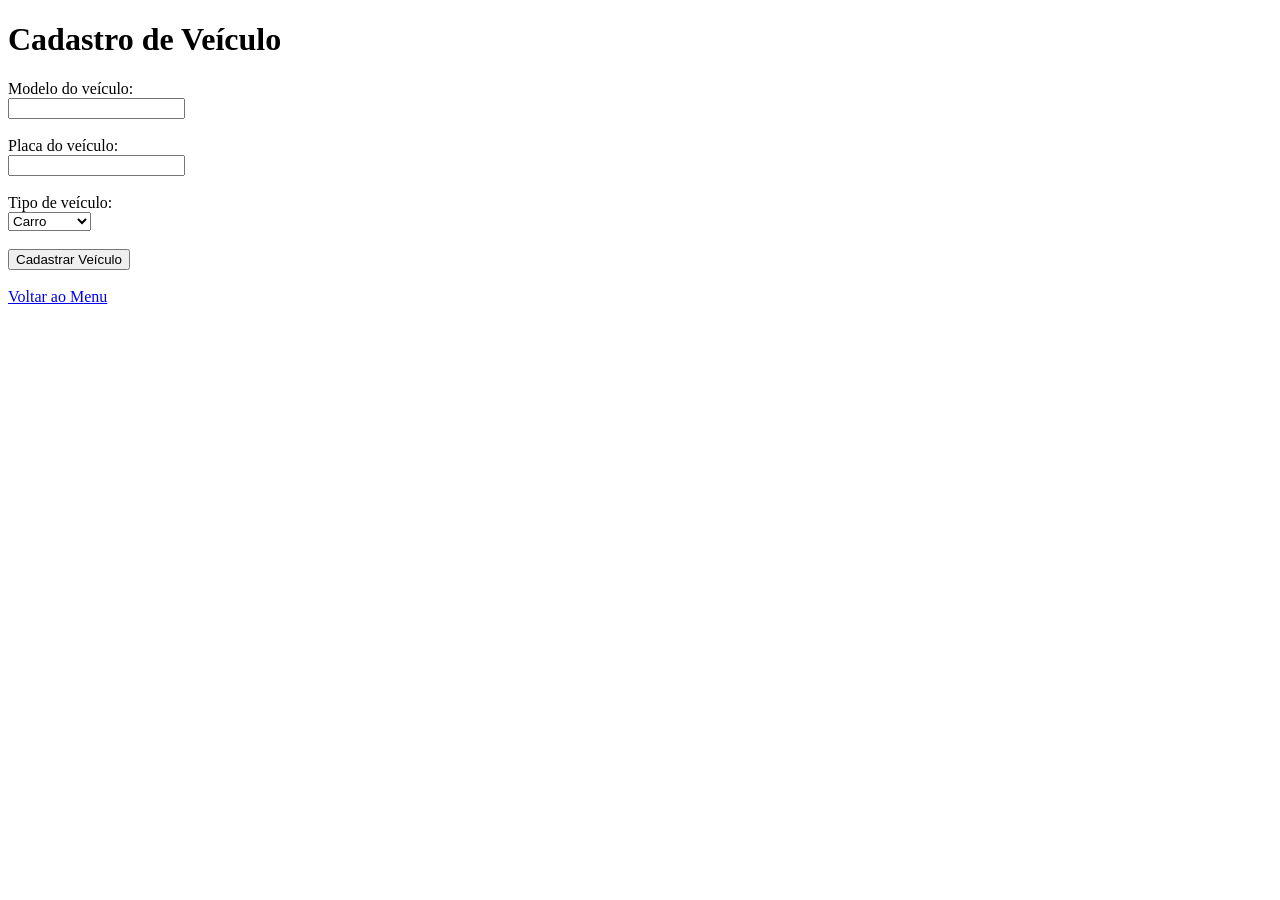
<file: templates/cadastroVeiculo.html>
<!DOCTYPE html>
<html lang="en">
<head>
    <meta charset="UTF-8">
    <meta name="viewport" content="width=device-width, initial-scale=1.0">
    <title>Document</title>
</head>
<body>
    <h1>Cadastro de Veículo</h1>

    <form action="/cadastrar_veiculo" method="POST">

        <label>Modelo do veículo:</label><br>
        <input type="text" name="modelo" required>
        <br><br>

        <label>Placa do veículo:</label><br>
        <input type="text" name="placa" required>
        <br><br>

        <label>Tipo de veículo:</label><br>
        <select name="tipo">
            <option value="carro">Carro</option>
            <option value="moto">Moto</option>
            <option value="van">Van</option>
            <option value="caminhao">Caminhão</option>
        </select>
        <br><br>

        <button type="submit">Cadastrar Veículo</button>
    </form>
    <br>
    <a href="/">Voltar ao Menu</a>
    
</body>
</html>
</file>
